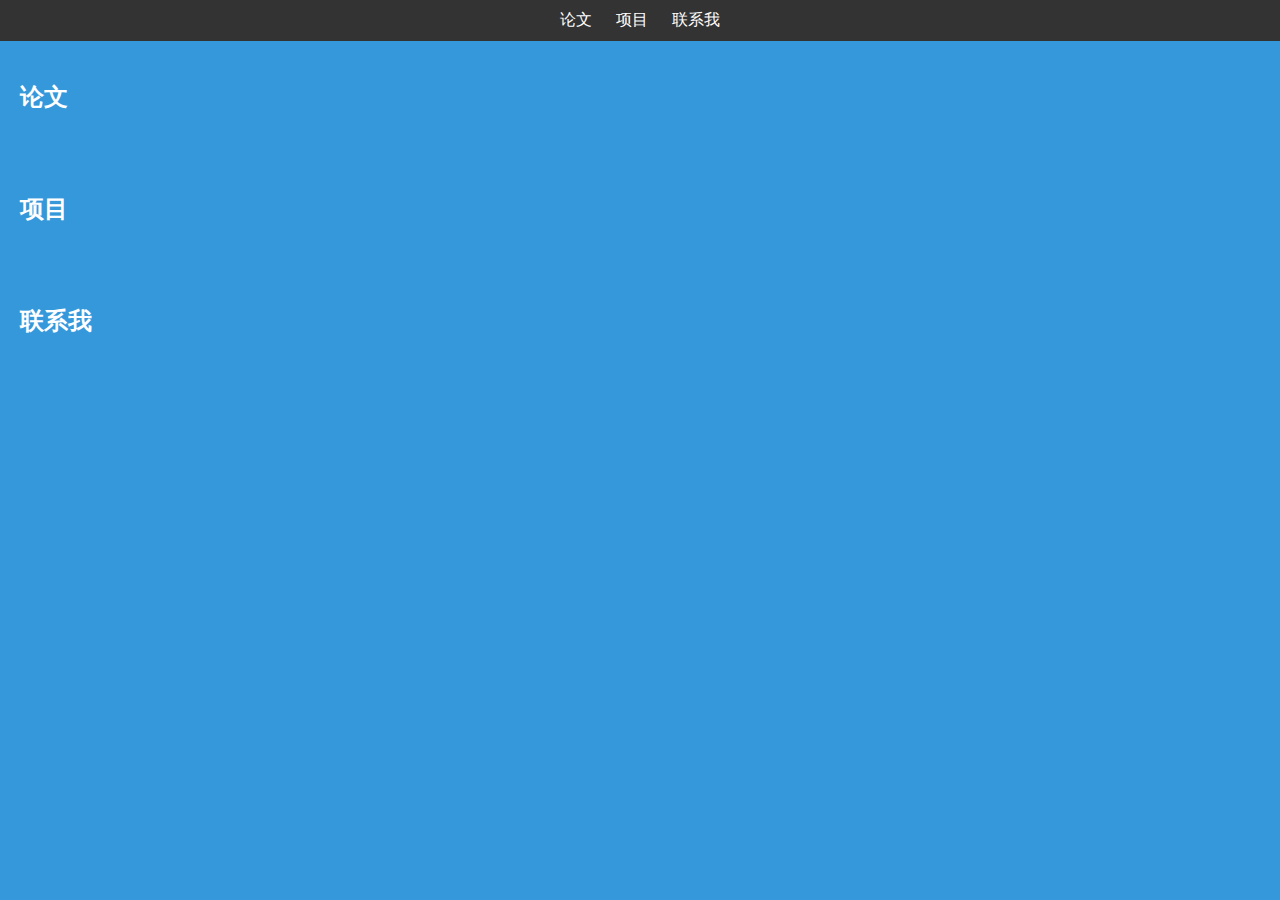
<file: index.html>
<!DOCTYPE html>
<html lang="en">
<head>
    <meta charset="UTF-8">
    <meta name="viewport" content="width=device-width, initial-scale=1.0">
    <title>ZAの小破站</title>
    <style>
        body {
            font-family: Arial, sans-serif;
            margin: 0;
            padding: 0;
        }
        nav {
            background-color: #333;
            color: #fff;
            text-align: center;
            padding: 10px;
        }
        nav a {
            color: #fff;
            text-decoration: none;
            margin: 0 10px;
            transition: color 0.3s ease;
        }
        nav a:hover {
            color: #ff6600;
        }
        .container {
            padding: 20px;
        }
    </style>
</head>
<body>
    <nav>
        <a href="#papers">论文</a>
        <a href="#projects">项目</a>
        <a href="#contact">联系我</a>
    </nav>
    <div id="papers" class="container">
        <h2>论文</h2>
        <!-- 我是傻逼 -->
    </div>
    <div id="projects" class="container">
        <h2>项目</h2>
        <!-- 看这里→ZAGY555.GitHub.io -->
    </div>
    <div id="contact" class="container">
        <h2>联系我</h2>
        <!-- 你猜 -->
    </div>
</body>
</html>
<!DOCTYPE html>
<html lang="en">
<head>
    <meta charset="UTF-8">
    <meta name="viewport" content="width=device-width, initial-scale=1.0">
    <title>ZAの小破站</title>
    <link rel="stylesheet" href="styles.css">
</head>
<body>
    <!-- https://github.com/ZAGY555/ZAGY555.GitHub.io/blob/main/styles.css -->
</body>
</html>
</file>
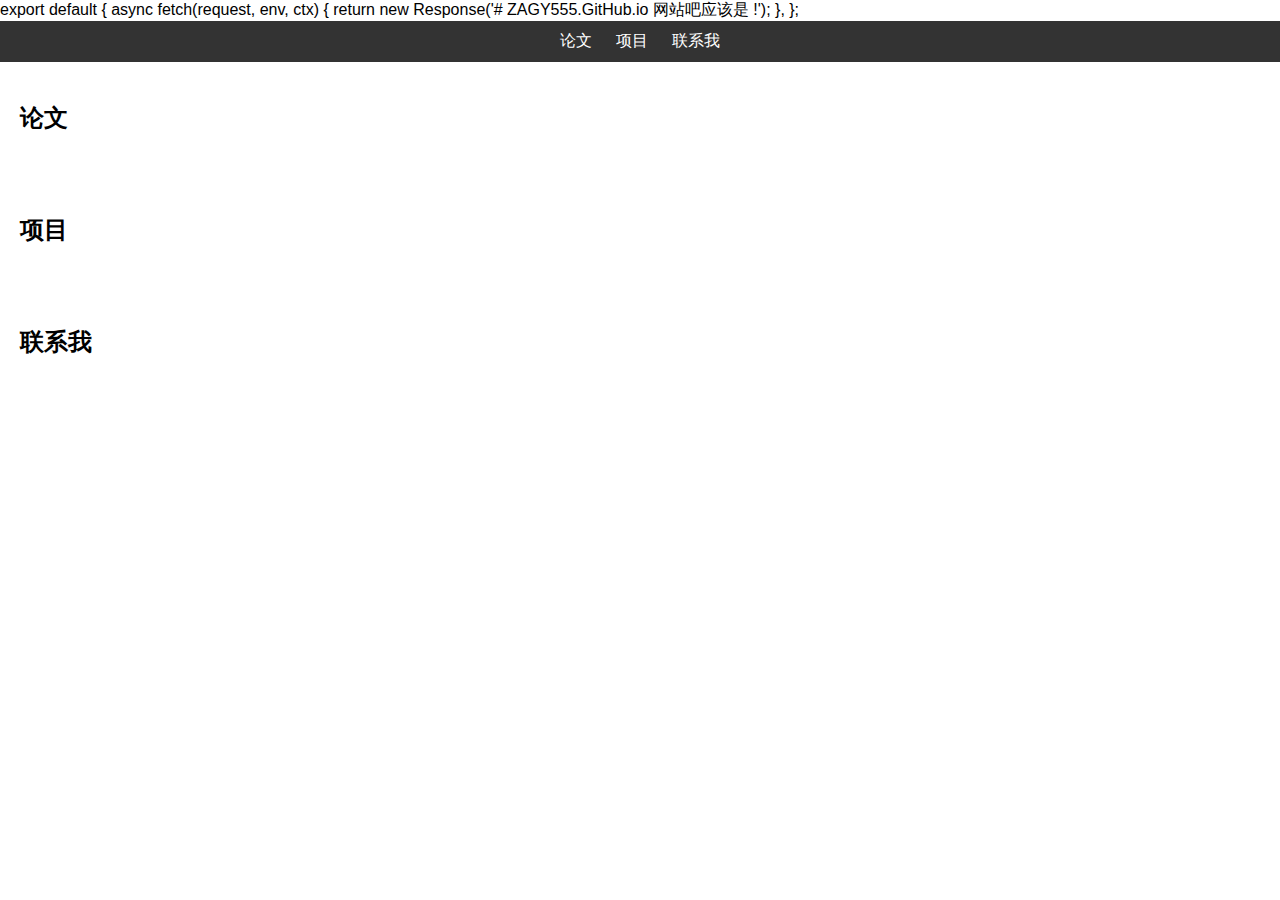
<file: web.html>
export default {
  async fetch(request, env, ctx) {
    return new Response('# ZAGY555.GitHub.io
网站吧应该是
!');
  },
};
<!DOCTYPE html>
<html lang="en">
<head>
    <meta charset="UTF-8">
    <meta name="viewport" content="width=device-width, initial-scale=1.0">
    <title>ZAの小站</title>
    <style>
        body {
            font-family: Arial, sans-serif;
            margin: 0;
            padding: 0;
        }
        nav {
            background-color: #333;
            color: #fff;
            text-align: center;
            padding: 10px;
        }
        nav a {
            color: #fff;
            text-decoration: none;
            margin: 0 10px;
            transition: color 0.3s ease;
        }
        nav a:hover {
            color: #ff6600;
        }
        .container {
            padding: 20px;
        }
    </style>
</head>
<body>
    <nav>
        <a href="#papers">论文</a>
        <a href="#projects">项目</a>
        <a href="#contact">联系我</a>
    </nav>
    <div id="papers" class="container">
        <h2>论文</h2>
        <!-- 我是傻逼 -->
    </div>
    <div id="projects" class="container">
        <h2>项目</h2>
        <!-- 看这里→ZAGY555.GitHub.io -->
    </div>
    <div id="contact" class="container">
        <h2>联系我</h2>
        <!-- 你猜 -->
    </div>
</body>
</html>
</file>
<file: styles.css>
body {
    background-color: #3498db; /* 蓝色 */
    color: #fff; /* 白色 */
}
</file>
